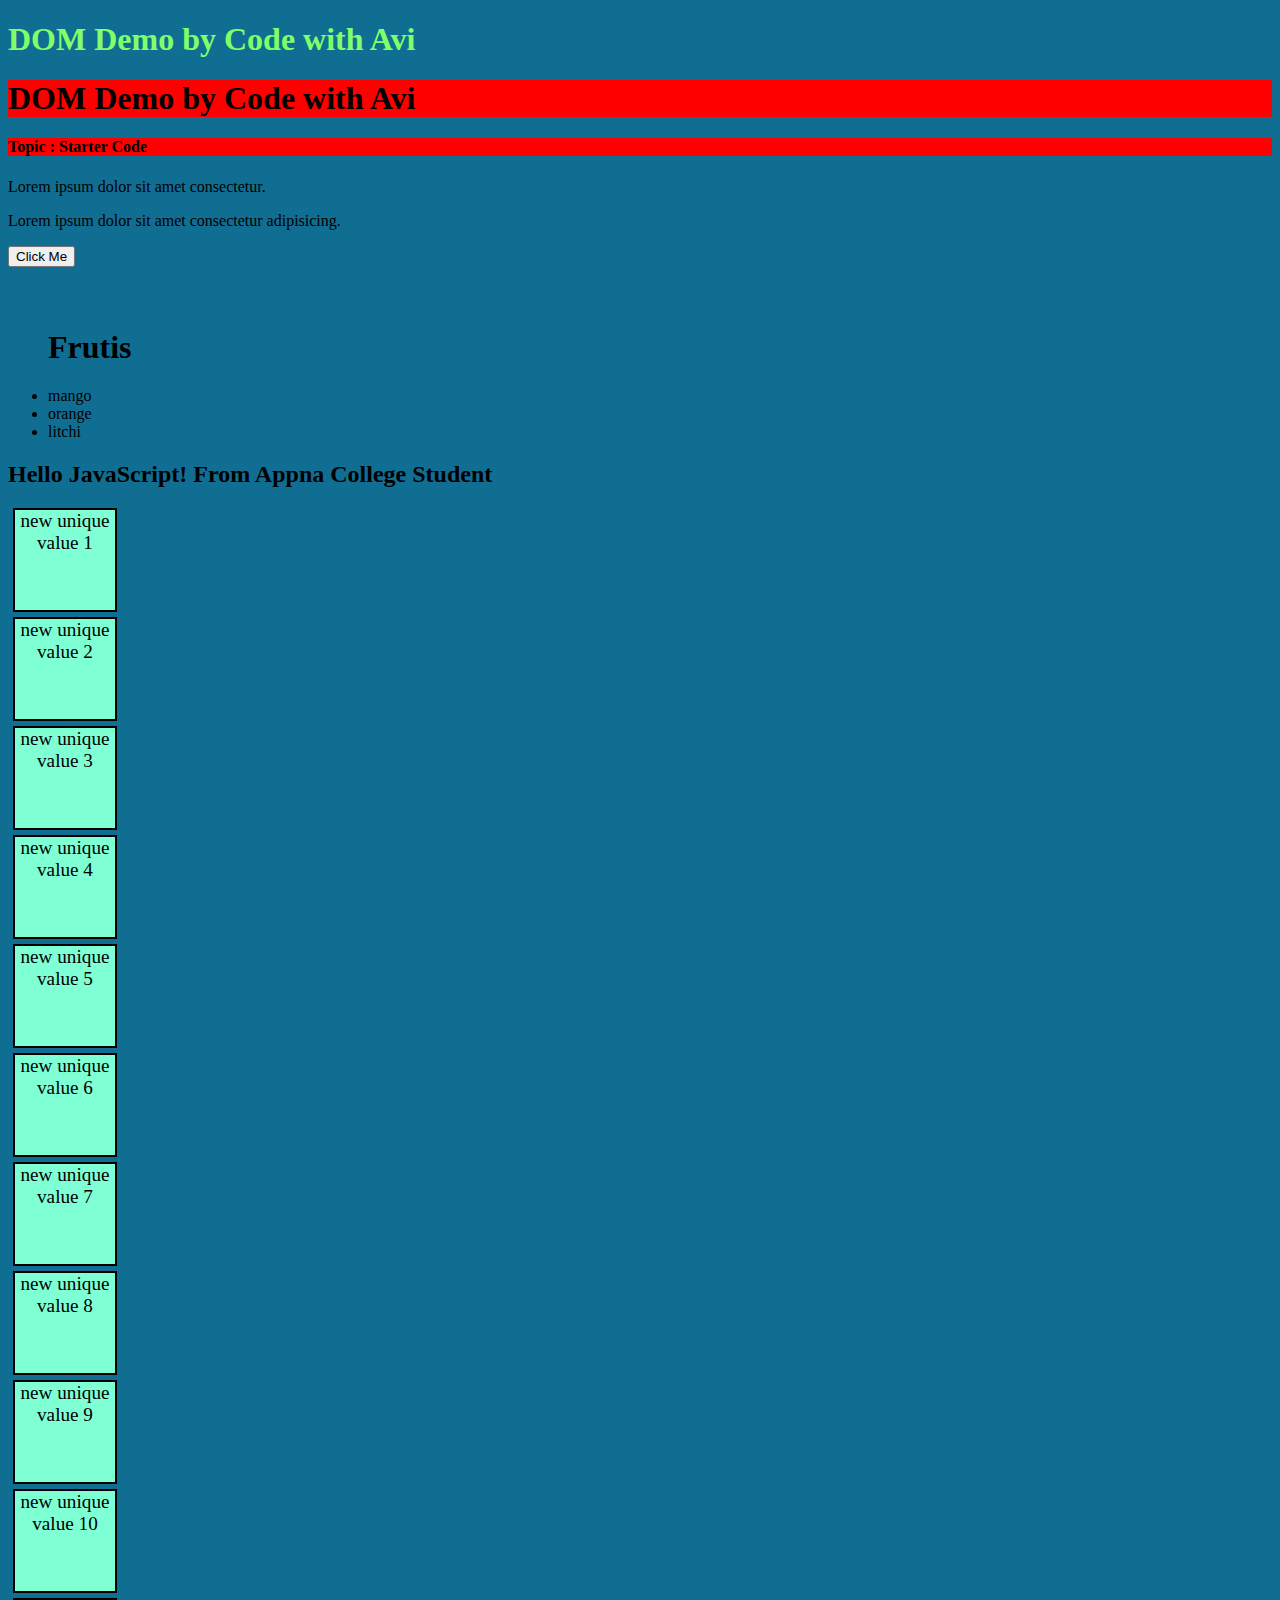
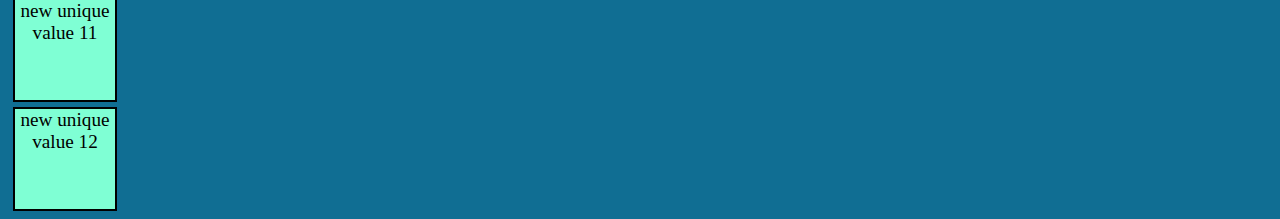
<file: DOM 1/index.html>
<!DOCTYPE html>
<html lang="en">
<head>
    <meta charset="UTF-8">
    <meta name="viewport" content="width=device-width, initial-scale=1.0">
    <title>Document</title>
    <link rel="stylesheet" href="style.css">
</head>
<body>
    <h1 id="heading">DOM Demo by Code with Avi</h1>
    <h1 class="head">DOM Demo by Code with Avi</h1>
    <h4 class="head">Topic : Starter Code</h4>
    <p>Lorem ipsum dolor sit amet consectetur.</p>
    <P>Lorem ipsum dolor sit amet consectetur adipisicing.</P>
    <button>Click Me</button>

    <h3 style="visibility: hidden;">Old-Heading</h3>
    
    <div>
        <ul>
            <h1>Frutis</h1>
            <li>mango</li>
            <li>orange</li>
            <li>litchi</li>
        </ul>
    </div>

    <h2>Hello JavaScript!</h2>

    <div class="box">First div</div>
    <div class="box">Second div</div>
    <div class="box">Third div</div>
    <div class="box">First div</div>
    <div class="box">Second div</div>
    <div class="box">Third div</div>
    <div class="box">First div</div>
    <div class="box">Second div</div>
    <div class="box">Third div</div>
    <div class="box">First div</div>
    <div class="box">Second div</div>
    <div class="box">Third div</div>

   

    <script src="script.js"></script>
</body>
</html>
</file>
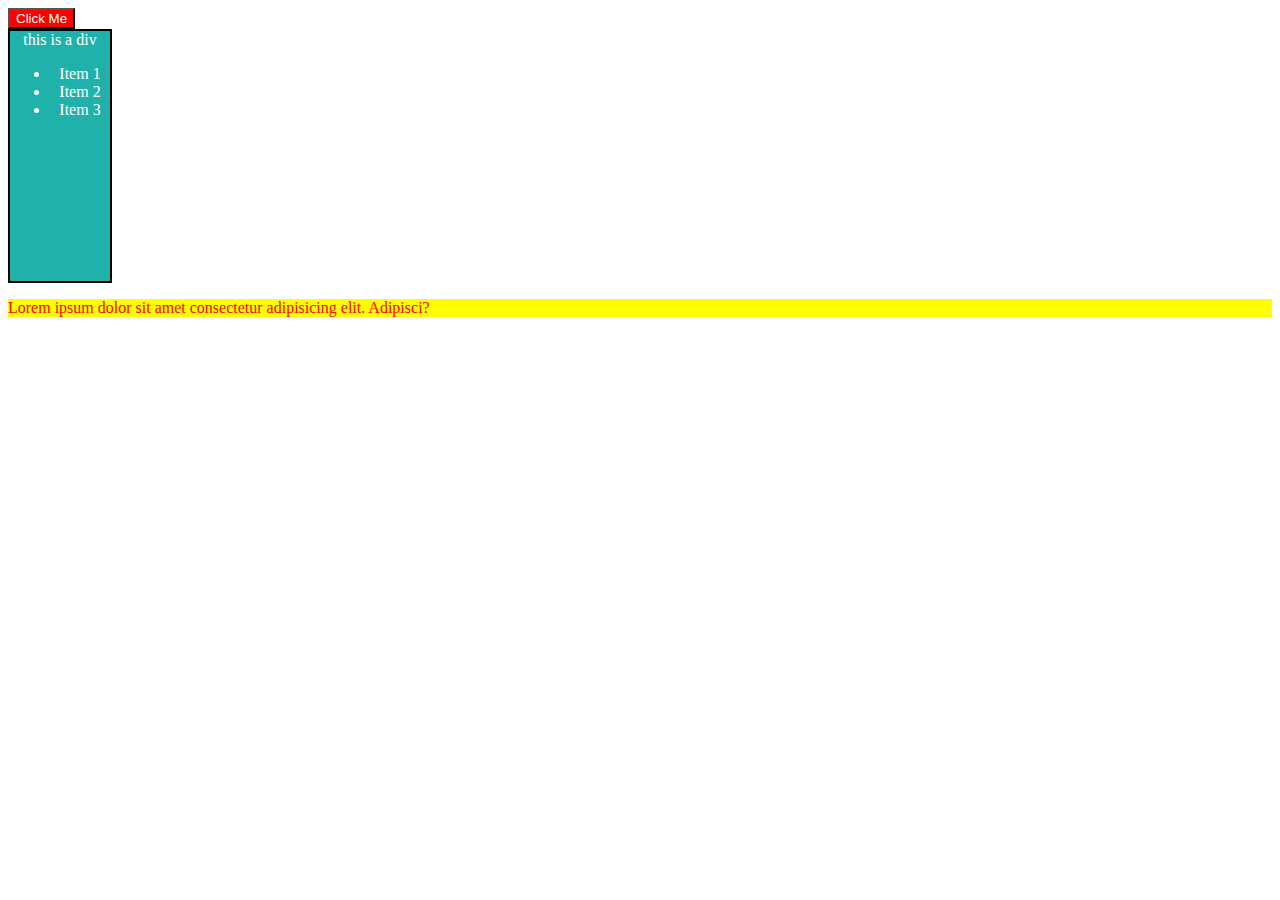
<file: DOM 2/index.html>
<!DOCTYPE html>
<html lang="en">
<head>
    <meta charset="UTF-8">
    <meta name="viewport" content="width=device-width, initial-scale=1.0">
    <title>Document</title>
    <link rel="stylesheet" href="style.css">
</head>
<body>
    <div id="box" name="JSDiv"> this is a div

        <ul>
            <li>Item 1</li>
            <li>Item 2</li>
            <li>Item 3</li>
        </ul>
    </div>
    <p class="content">Lorem ipsum dolor sit amet consectetur adipisicing elit. Adipisci?</p>

    <script src="Practic.js"></script>
</body>
</html>
</file>
<file: DOM 1/style.css>
body{
    background-color: rgb(16, 110, 147);
}
#heading{
    
    color: rgb(128, 255, 105);

    /* background-color: blue; */
  
}

.head{
    background-color: red;
}

.box{
    height: 100px;
    width: 100px;
    border: 2px solid black;
    margin: 5px;
    background-color: aquamarine;
    text-align: center;
    font-size: larger;
}
</file>
<file: DOM 2/style.css>
#box{
    height: 250px;
    width: 100px;
    border: 2px solid black;
    background-color: lightseagreen;
    text-align: center;
    color: white;
}

.content{
    color: red;
}

.newclass{
    background-color: yellow;
}
</file>
